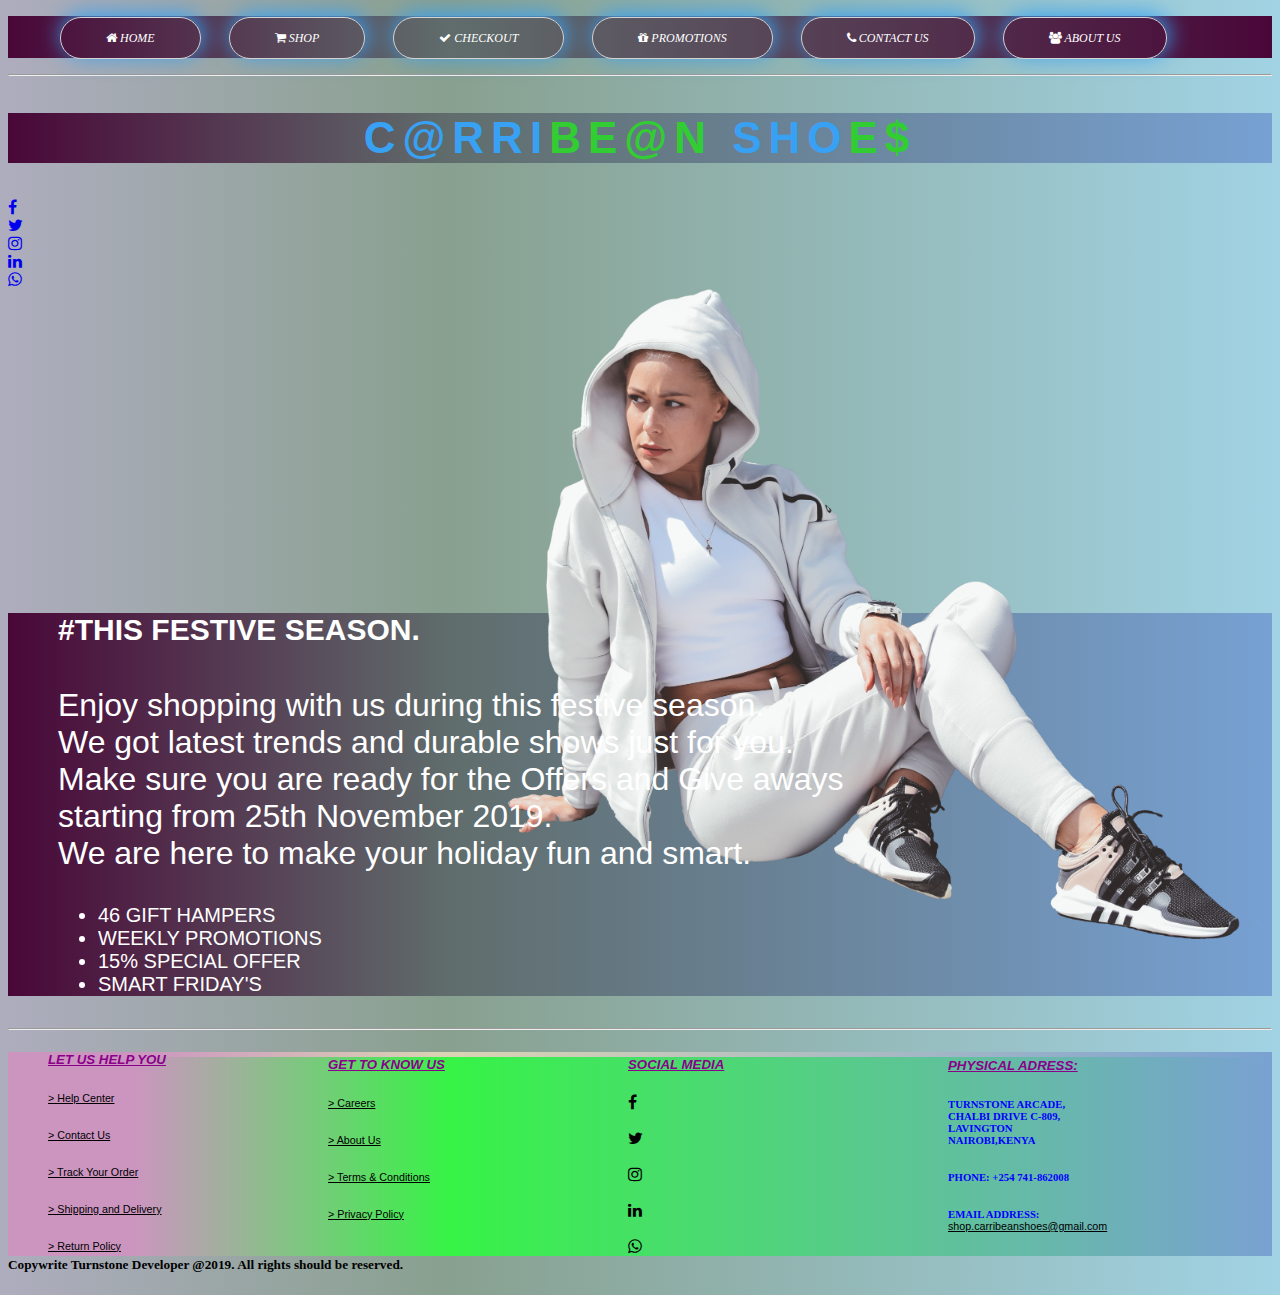
<file: index.html>
<!DOCTYPE html>
<html lang="en">
<head>
    <meta charset="UTF-8">
    <meta name="viewport" content="width=device-width, initial-scale=1">
    <meta http-equiv="X-UA-Compatible" content="ie=edge">
    <link rel="stylesheet" href="https://cdnjs.cloudflare.com/ajax/libs/animate.css/3.7.2/animate.min.css"> 
    <link rel="stylesheet" href="https://cdnjs.cloudflare.com/ajax/libs/font-awesome/4.7.0/css/font-awesome.min.css">
    <title>Carribean Shoes</title>
    <link rel="stylesheet" href="style.css">
</head>
<body>
    
    <div class="navbar">
            <ul>   
                 <li><a href="index.html"> <i class="fa fa-home"></i> HOME</a></li>
              <li><a href="shop.html"> <i class="fa fa-shopping-cart"></i>  SHOP</a></li>
              <li><a href="checkout.html"> <i class="fa fa-check"></i>  CHECKOUT</a></li>
              <li><a href="#"> <i class="fa fa-gift"></i>  PROMOTIONS</a></li>
              <li><a href="contacts.html"> <i class="fa fa-phone"></i> CONTACT US</a></li>
              <li><a href="about.html"><i class="fa fa-users"></i> ABOUT US</a></li>
                </ul>

    </div>
    <hr>
   <div class="homepage">
       <h2>C@RRI<span style="color: limegreen;">BE@N</span> SHO<span style="color: limegreen;">E$</span></h2>

       
      
   </div>
   
          <a class="active" href="#"><i class="fa fa-facebook"></i></a>
          <br/>
          <a href="#"><i class="fa fa-twitter"></i></a>
          <br/>
          <a href="#"><i class="fa fa-instagram"></i></a>
          <br/>
          <a href="#"><i class="fa fa-linkedin"></i></a>
          <br/>
          <a href="#"><i class="fa fa-whatsapp"></i></a>
        </li>
        
      </li>
  
         </ul>

         

               <div class="imagebg">
               
                              <img src="images/bg_1.png" alt="bg1" width="750px" height="650px">
                           </div>

                           <div class="intro-text">
                                <h4>#THIS FESTIVE SEASON.</h4>
                                <p>
                                    Enjoy shopping with us during this festive season.<br/>
                                    We got latest trends and durable shows just for you.<br/>
                                    Make sure you are ready for the Offers and Give aways<br/>
                                    starting from 25th November 2019.<br/>
                                    We are here to make your holiday fun and smart.<br/>

                                    <ul>
                                        <li>46 GIFT HAMPERS</li>
                                        <li>WEEKLY PROMOTIONS</li>
                                        <li> 15% SPECIAL OFFER</li>
                                        <li>SMART FRIDAY'S</li>
                                    </ul>
                                    
                                </p>
                           </div>
             

  
                           <hr>
                           <footer>
                             
                           <div class="footer-section">
                             <div class="help-footer">
                                 <ul>
                                     <li>
                                         <h5>LET US HELP YOU</h5>
                                       <h6><a href="contacts.html">> Help Center</a> </h6>
                                       <h6><a href="contacts.html">> Contact Us</a></h6>
                                       <h6><a href="#">> Track Your Order</a></h6>
                                       <h6><a href="#">> Shipping and Delivery</a></h6>
                                       <h6><a href="#">> Return Policy</a></h6>
                                     </li>
                                   </ul>
                          
                             </div>
                                  
                                   <div class="know-footer">
                                       <ul>
                                                   <li>
                                                       <h5>GET TO KNOW US</h5>
                                                     <h6><a href="#">> Careers</a> </h6>
                                                     <h6><a href="about.html">> About Us</a></h6>
                                                     <h6><a href="#">> Terms & Conditions</a></h6>
                                                     <h6><a href="#">> Privacy Policy</a></h6>
                                                   </li>
                         
                                                 </ul>
                                   </div>
                         <div class="social-footer">
                             <li>
                                 <h5>SOCIAL MEDIA</h5>
                                 <a class="active" href="#"><i class="fa fa-facebook"></i></a>
                                 <br/>
                                 <a href="#"><i class="fa fa-twitter"></i></a>
                                 <br/>
                                 <a href="#"><i class="fa fa-instagram"></i></a>
                                 <br/>
                                 <a href="#"><i class="fa fa-linkedin"></i></a>
                                 <br/>
                                 <a href="#"><i class="fa fa-whatsapp"></i></a>
                               </li>
                               
                             </li>
                         
                                </ul>
                         </div>
                                 
                         <div class="location-footer">
                           <ul>
                             <li>
                               <!--
                                 including the physical contacts
                               -->
                               <h5>PHYSICAL ADRESS:</h5>
                             <h6> TURNSTONE ARCADE,<br> CHALBI DRIVE C-809, <br>
                               LAVINGTON<br>
                               NAIROBI,KENYA</h6> 
                             <h6><b> PHONE:</b> +254 741-862008
                               <br/></h6>
                                 <h6><b>EMAIL ADDRESS:</b><a href="#mail"> shop.carribeanshoes@gmail.com</a></h6>
                             </li>
                           </ul>
                         
                         </div>
                         
                           </div>
                         <h5>Copywrite Turnstone Developer @2019. All rights should be reserved.</h5>
                         </footer>

</body>
</html>
</file>
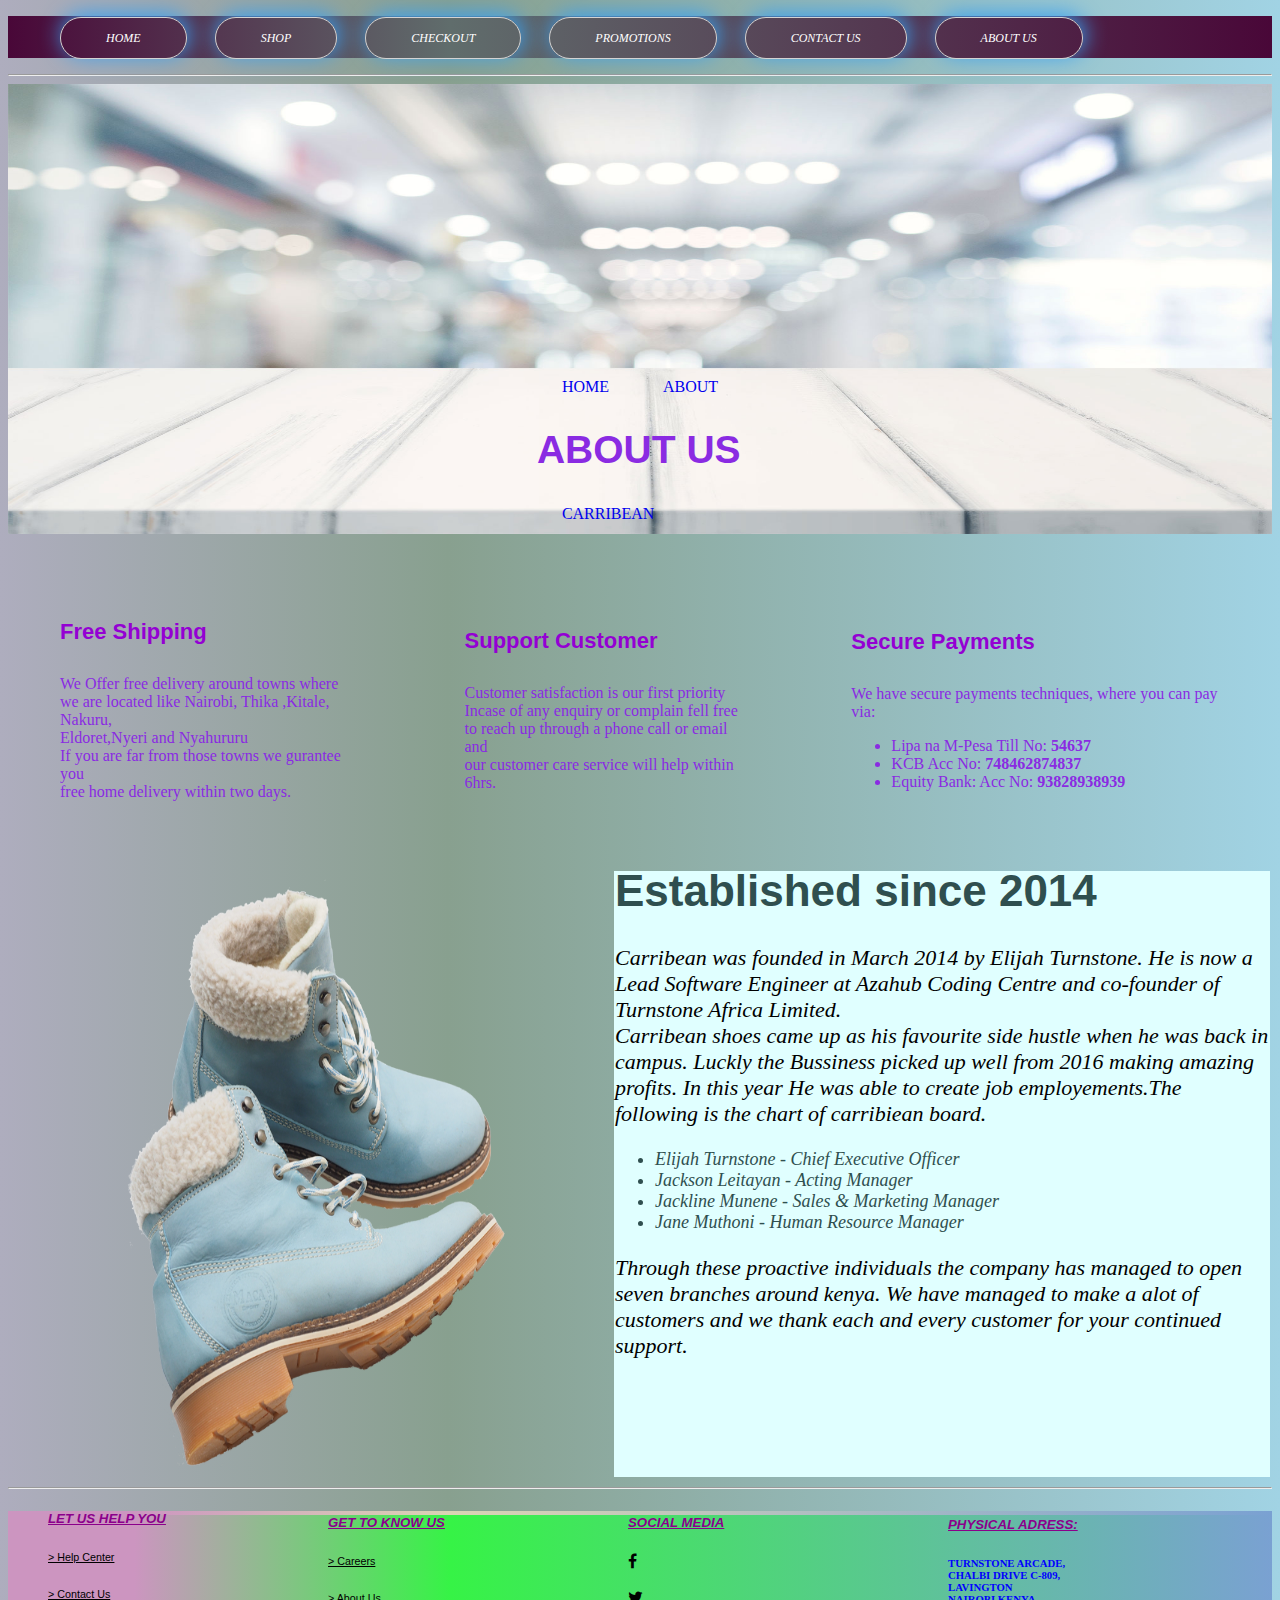
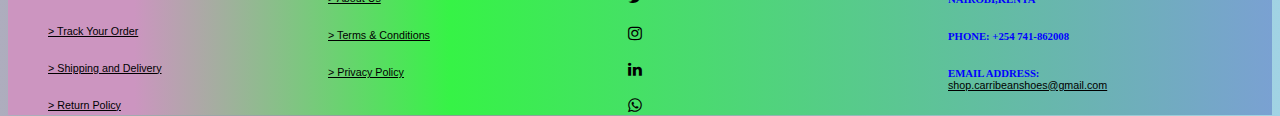
<file: about.html>
<!DOCTYPE html>
<html lang="en">
<head>
    <meta charset="UTF-8">
    <meta name="viewport" content="width=device-width, initial-scale=1.0">
    <meta http-equiv="X-UA-Compatible" content="ie=edge">
    <link rel="stylesheet" href="https://cdnjs.cloudflare.com/ajax/libs/animate.css/3.7.2/animate.min.css"> 
    <link rel="stylesheet" href="https://cdnjs.cloudflare.com/ajax/libs/font-awesome/4.7.0/css/font-awesome.min.css">
    <link rel="stylesheet" href="style.css">
    <title>About Us</title>
</head>
<body class="about-body">
        <div class="navbar">
                <ul>
                        <li><a href="index.html">HOME</a></li>
                        <li><a href="shop.html">SHOP</a></li>
                        <li><a href="#">CHECKOUT</a></li>
                        <li><a href="#">PROMOTIONS</a></li>
                        <li><a href="contacts.html">CONTACT US</a></li>
                        <li><a href="about.html">ABOUT US</a></li>
                    </ul>
    
        </div>
        <hr>
        <div class="contact-one">
                <img src="images/bg_6.jpg" alt="bg_6" width="100%" height="450px">
              

               <div class="centered"> 
                    <a href="index.html">HOME</a>
                   <a href="about.html">ABOUT</a>
                   <h2>ABOUT US</h2>
                
                   <div class="top-left">
                        <a href="index.html">CARRIBEAN</a>
                  </div>
                 </div>
          
                </div>

                <div>
                    <table >
                       <tr>
                           <td class="aboutus">
                               <h4>Free Shipping</h4>
                               <p>We Offer free delivery around towns where <br> 
                                we are located like Nairobi, Thika
                                   ,Kitale, Nakuru,<br> Eldoret,Nyeri and Nyahururu<br>
                   If you are far from those towns we gurantee you<br>
                free home delivery within two days.</p>
                           </td>
                           <td class="aboutus">
                               <h4>Support Customer</h4>
                               <p>Customer satisfaction is our first priority<br>
                            Incase of any enquiry or complain fell free<br>
                        to reach up through a phone call or email and <br>
                    our customer care service will help within 6hrs.</p>
                           </td>
                           <td class="aboutus">
                                <h4>Secure Payments</h4>
                               <p>
                                   We have secure payments techniques, where you can pay via:
                                   <ul>
                                       <li>Lipa na M-Pesa Till No: <b>54637</b></li>
                                       <li>KCB Acc No: <b>748462874837</b></li>
                                       <li>Equity Bank: Acc No: <b>93828938939</b></li>
                                      
                                   </ul>
                               </p>
                           </td>
                       </tr>
                    </table>

                </div>

                <div>
                    <table>
                            <tr>
                                    <td>
                                        <img src="images/bg_2.png" alt="bg_2" width="600px" height="600px">
                                    </td>

                                    <td class="history"> 
                                        <h1>Established since 2014</h1>
                                        <p>Carribean was founded in March 2014 by Elijah Turnstone. He is now a
                                        Lead Software Engineer at Azahub Coding Centre and co-founder of Turnstone Africa Limited.<br>
                                    Carribean shoes came up as his favourite side hustle when he was back in campus. Luckly the 
                                Bussiness picked up well from 2016 making amazing profits. In this year He was able to create job employements.The following is the
                            chart of carribiean board.</p>
                              <ul>
                                  <li>Elijah Turnstone - Chief Executive Officer</li>
                                  <li>Jackson Leitayan - Acting Manager</li>
                                  <li>Jackline Munene - Sales & Marketing Manager</li>  
                                  <li>Jane Muthoni -  Human Resource Manager</li>

                              </ul>
                              <p>
                                    Through these proactive individuals the company has managed to open seven branches around kenya. We have managed
                                    to make a alot of customers and we thank each and every customer for your continued support.
                                  
                              </p>
                             
                                    </td>
                                </tr>
                    </table>
                </div>
                <hr>

                <footer>
    
                        <div class="footer-section">
                          <div class="help-footer">
                              <ul>
                                  <li>
                                      <h5>LET US HELP YOU</h5>
                                    <h6><a href="contacts.html">> Help Center</a> </h6>
                                    <h6><a href="contacts.html">> Contact Us</a></h6>
                                    <h6><a href="#">> Track Your Order</a></h6>
                                    <h6><a href="#">> Shipping and Delivery</a></h6>
                                    <h6><a href="#">> Return Policy</a></h6>
                                  </li>
                                </ul>
                       
                          </div>
                               
                                <div class="know-footer">
                                    <ul>
                                                <li>
                                                    <h5>GET TO KNOW US</h5>
                                                  <h6><a href="#">> Careers</a> </h6>
                                                  <h6><a href="#">> About Us</a></h6>
                                                  <h6><a href="#">> Terms & Conditions</a></h6>
                                                  <h6><a href="#">> Privacy Policy</a></h6>
                                                </li>
                      
                                              </ul>
                                </div>
                      <div class="social-footer">
                          <li>
                              <h5>SOCIAL MEDIA</h5>
                              <a class="active" href="#"><i class="fa fa-facebook"></i></a>
                              <br/>
                              <a href="#"><i class="fa fa-twitter"></i></a>
                              <br/>
                              <a href="#"><i class="fa fa-instagram"></i></a>
                              <br/>
                              <a href="#"><i class="fa fa-linkedin"></i></a>
                              <br/>
                              <a href="#"><i class="fa fa-whatsapp"></i></a>
                            </li>
                            
                            
                          </li>
                      
                             </ul>
                      </div>
                              
                      <div class="location-footer">
                        <ul>
                          <li>
                            <!--
                              including the physical contacts
                            -->
                            <h5>PHYSICAL ADRESS:</h5>
                          <h6> TURNSTONE ARCADE,<br> CHALBI DRIVE C-809, <br>
                            LAVINGTON<br>
                            NAIROBI,KENYA</h6> 
                          <h6><b> PHONE:</b> +254 741-862008
                            <br/></h6>
                              <h6><b>EMAIL ADDRESS:</b><a href="#mail"> shop.carribeanshoes@gmail.com</a></h6>
                          </li>
                        </ul>
                      
                      </div>
                      
                        </div>
                      
                      </footer>
                
</body>
</html>
</file>
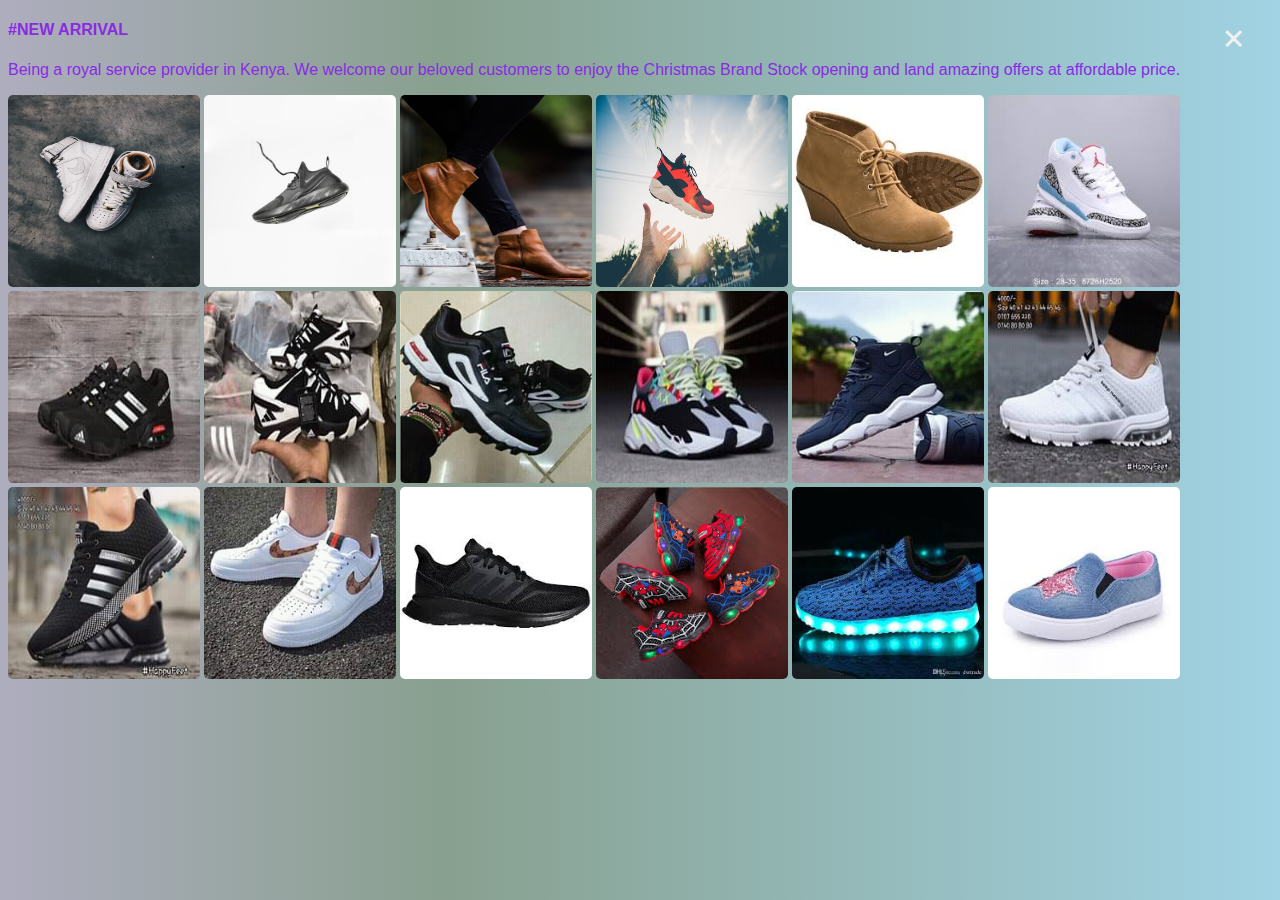
<file: checkout.html>
<!DOCTYPE html>
<html lang="en">
<head>
    <meta charset="UTF-8">
    <meta name="viewport" content="width=device-width, initial-scale=1.0">
    <meta http-equiv="X-UA-Compatible" content="ie=edge">
    <link rel="stylesheet" href="https://cdnjs.cloudflare.com/ajax/libs/animate.css/3.7.2/animate.min.css"> 
    <link rel="stylesheet" href="https://cdnjs.cloudflare.com/ajax/libs/font-awesome/4.7.0/css/font-awesome.min.css">
    <link rel="stylesheet" href="style.css">
    <title>Checkout</title>
</head>
<body>

<div class="check-text">
        <h4>#NEW ARRIVAL</h4>
        <p>
           Being a royal service provider in Kenya. We welcome our beloved customers to enjoy the Christmas Brand Stock opening
           and land amazing offers at affordable price.
            
        </p>
   </div>
<div class="new-arrivals">
    <!-- The Close Button -->
    <span class="close">&times;</span>
    <img class="img" src="images/con1.png" alt="" >
    <img class="img" src="images/con2.png" alt="">
    <img class="img" src="images/con3.png" alt="">
    <img class="img" src="images/con4.png" alt="">
    <img  class="img" src="images/creosones_risime.jpeg" alt="">
    <img class="img" src="images/nike_air_jordan.jpeg" alt="">
    <img class="img" src="images/ad1.jpg" alt="">
    <img class="img" src="images/ad2.jpg" alt="">
    <img class="img" src="images/ad3.jpg" alt="">
    <img class="img" src="images/ad5.jpg" alt="">
    <img class="img" src="images/ad6.jpg" alt="">
    <img class="img" src="images/ad7.jpg" alt="">
    <img class="img" src="images/ad8.jpg" alt="">
    <img class="img" src="images/ad9.jpg" alt="">
    <img class="img" src="images/adidas_runfalcon.jpeg" alt="">
    <img class="img" src="images/led_luminous_spider.jpeg" alt="">
    <img class="img" src="images/manysxy_light_shoes.jpeg" alt="">
    <img class="img" src="images/jeans_sneakers.jpeg" alt="">



</div>


<script>

// Get the modal
var modal = document.getElementsByClassName("new-arrivals");
// Get the image and insert it inside the modal - use its "alt" text as a caption
var img = document.getElementsByClassName("img");
var modalImg = document.getElementsByClassName("img");
var captionText = document.getElementById("caption");
img.onclick = function(){
modal.style.display = "block";
modalImg.src = this.src;
captionText.innerHTML = this.alt;
}
// Get the <span> element that closes the modal
var span = document.getElementsByClassName("close")[0];
// When the user clicks on <span> (x), close the modal
 span.onclick = function() {

modal.style.display = "none";
}

</script>
</body>
</html>
</file>
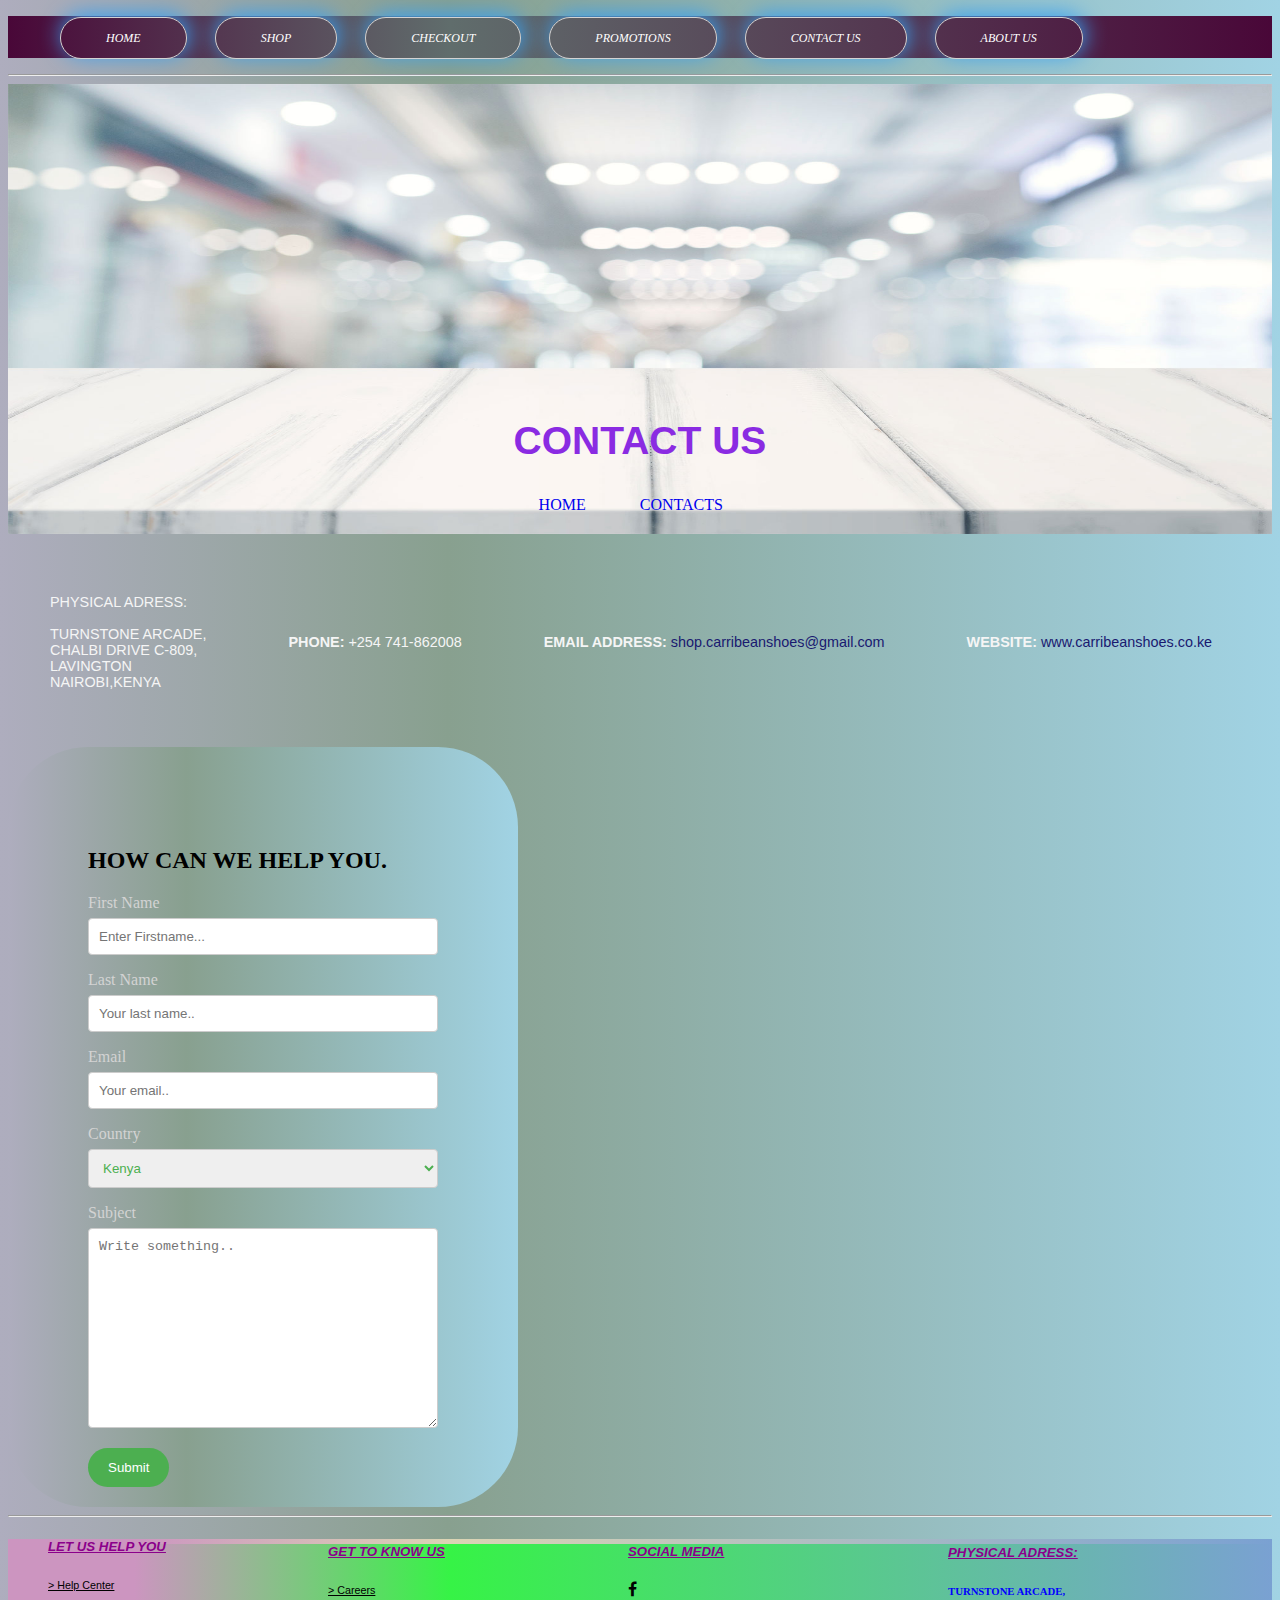
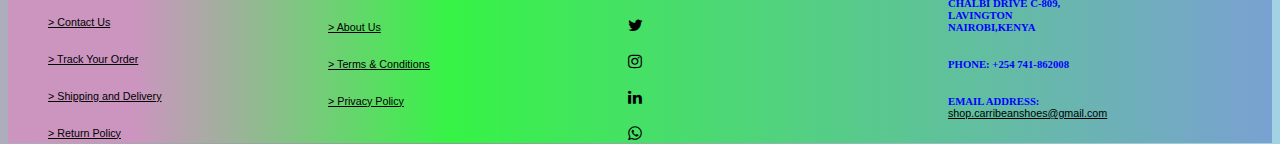
<file: contacts.html>
<!DOCTYPE html>
<html lang="en">

<head>
  <meta charset="UTF-8">
  <meta name="viewport" content="width=device-width, initial-scale=1.0">
  <meta http-equiv="X-UA-Compatible" content="ie=edge">
  <link rel="stylesheet" href="https://cdnjs.cloudflare.com/ajax/libs/animate.css/3.7.2/animate.min.css"> 
  <link rel="stylesheet" href="https://cdnjs.cloudflare.com/ajax/libs/font-awesome/4.7.0/css/font-awesome.min.css">
  <link rel="stylesheet" href="style.css">
  <link rel="stylesheet" href="animate.min.css">
  <title>Contacts</title>
</head>

<body class="contbody">
  <div class="navbar">
    <ul>
      <li><a href="index.html">HOME</a></li>
      <li><a href="shop.html">SHOP</a></li>
      <li><a href="#">CHECKOUT</a></li>
      <li><a href="#">PROMOTIONS</a></li>
      <li><a href="contacts.html">CONTACT US</a></li>
      <li><a href="about.html">ABOUT US</a></li>
    </ul>
  </div>
  <hr>
  <div class="contact-one">
    <img src="images/bg_6.jpg" alt="bg_6" width="100%" height="450px">
    <div class="centered">

      <h2>CONTACT US</h2>
      <a href="index.html">HOME</a>
      <a href="contacts.html">CONTACTS</a>

    </div>

  </div>

  <div>
    <table class="location">
      <tr>
        <td class="ress">
          <p> PHYSICAL ADRESS:<br><br> TURNSTONE ARCADE,<br> CHALBI DRIVE C-809, <br>
            LAVINGTON<br>
            NAIROBI,KENYA</p>
        </td>
        <td class="ress">
          <b> PHONE:</b> +254 741-862008
        </td>
        <td class="ress">
          <b>EMAIL ADDRESS:</b><a href="#mail"> shop.carribeanshoes@gmail.com</a>
        </td>
        <td class="ress">
          <b> WEBSITE:</b> <a href="#web"> www.carribeanshoes.co.ke</a>
        </td>
      </tr>
    </table>
  </div>

  <div class="contact-form">
      <h2>HOW CAN WE HELP YOU.</h2>
    <form action="#addphp">
    
        <label for="fname">First Name</label>
        <input type="text" id="fname" name="firstname" placeholder="Enter Firstname...">


    <label for="lname">Last Name</label>
    <input type="text" id="lname" name="lastname" placeholder="Your last name..">

    <label for="EMAIL">Email</label>
    <input type="email" id="email" name="email" placeholder="Your email..">

    <label for="country">Country</label>
    <select id="country" name="country">
      <option value="kenya">Kenya</option>
      <option value="nigeria">Nigeria</option>
      <option value="uganda">Uganda</option>
      <option value="tanzania">Tanzania</option>
      <option value="rwanda">Rwanda</option>
      <option value="ethiopia">Ethiopia</option>
      <option value="sudan">Sudan</option>
    </select>

    <label for="subject">Subject</label>
    <textarea id="subject" name="subject" placeholder="Write something.." style="height:200px"></textarea>

    <input type="submit" value="Submit">
    </form>
  </div>
  <hr>
  <footer>
    
  <div class="footer-section">
    <div class="help-footer">
        <ul>
            <li>
                <h5>LET US HELP YOU</h5>
              <h6><a href="contacts.html">> Help Center</a> </h6>
              <h6><a href="contacts.html">> Contact Us</a></h6>
              <h6><a href="#">> Track Your Order</a></h6>
              <h6><a href="#">> Shipping and Delivery</a></h6>
              <h6><a href="#">> Return Policy</a></h6>
            </li>
          </ul>
 
    </div>
         
          <div class="know-footer">
              <ul>
                          <li>
                              <h5>GET TO KNOW US</h5>
                            <h6><a href="#">> Careers</a> </h6>
                            <h6><a href="about.html">> About Us</a></h6>
                            <h6><a href="#">> Terms & Conditions</a></h6>
                            <h6><a href="#">> Privacy Policy</a></h6>
                          </li>

                        </ul>
          </div>
<div class="social-footer">
    <li>
        <h5>SOCIAL MEDIA</h5>
        <a class="active" href="#"><i class="fa fa-facebook"></i></a>
        <br/>
        <a href="#"><i class="fa fa-twitter"></i></a>
        <br/>
        <a href="#"><i class="fa fa-instagram"></i></a>
        <br/>
        <a href="#"><i class="fa fa-linkedin"></i></a>
        <br/>
        <a href="#"><i class="fa fa-whatsapp"></i></a>
      </li>
      
      
    </li>

       </ul>
</div>
        
<div class="location-footer">
  <ul>
    <li>
      <!--
        including the physical contacts
      -->
      <h5>PHYSICAL ADRESS:</h5>
    <h6> TURNSTONE ARCADE,<br> CHALBI DRIVE C-809, <br>
      LAVINGTON<br>
      NAIROBI,KENYA</h6> 
    <h6><b> PHONE:</b> +254 741-862008
      <br/></h6>
        <h6><b>EMAIL ADDRESS:</b><a href="#mail"> shop.carribeanshoes@gmail.com</a></h6>
    </li>
  </ul>

</div>

  </div>

</footer>

</body>

</html>
</file>
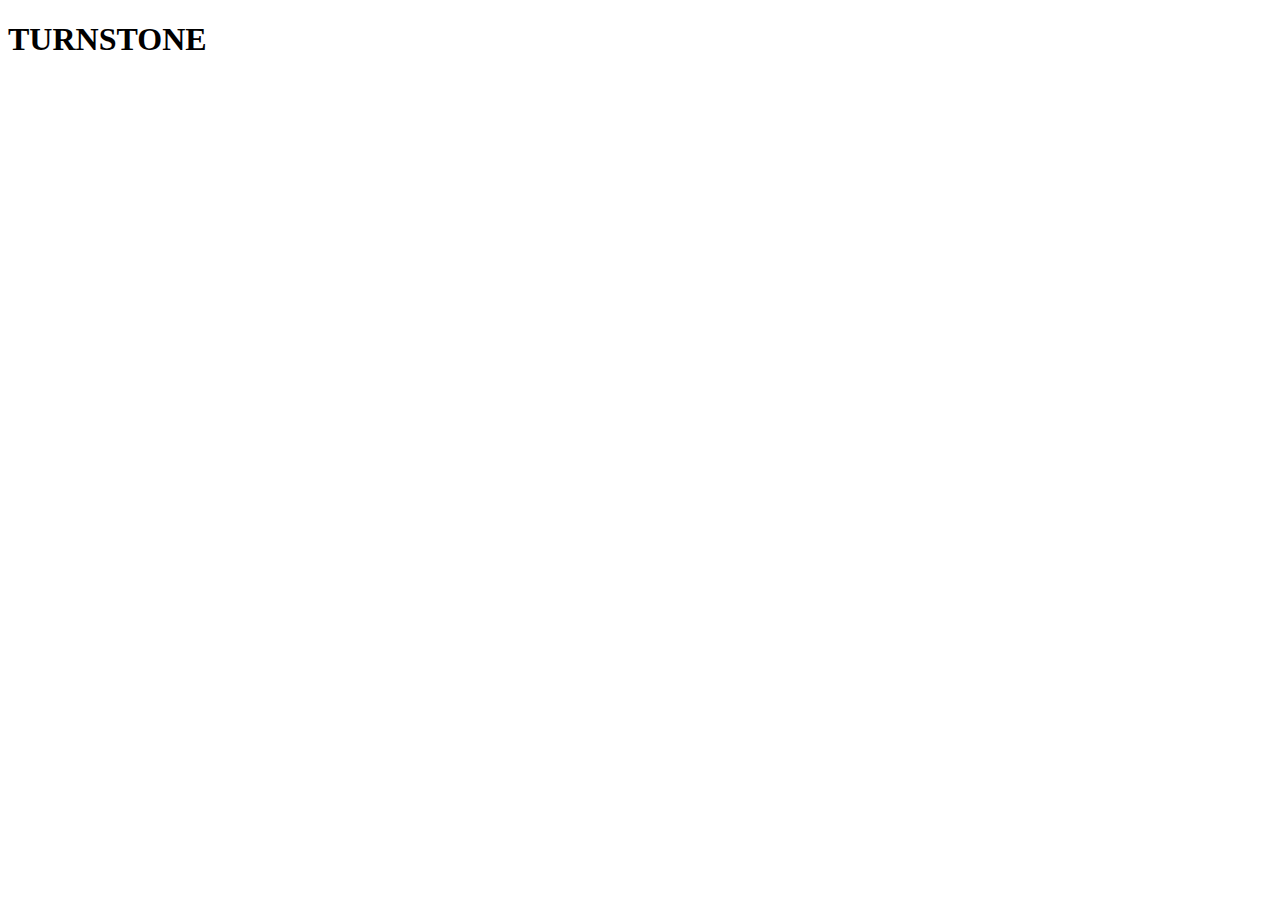
<file: hello.html>
<!DOCTYPE html>
<html lang="en">
<head>
    <meta charset="UTF-8">
    <meta name="viewport" content="width=device-width, initial-scale=1.0">
    <meta http-equiv="X-UA-Compatible" content="ie=edge">
    <link rel="stylesheet" href="hello.css">
    <title>Document</title>
</head>
<body>
    <h1>TURNSTONE</h1>
</body>
</html>
</file>
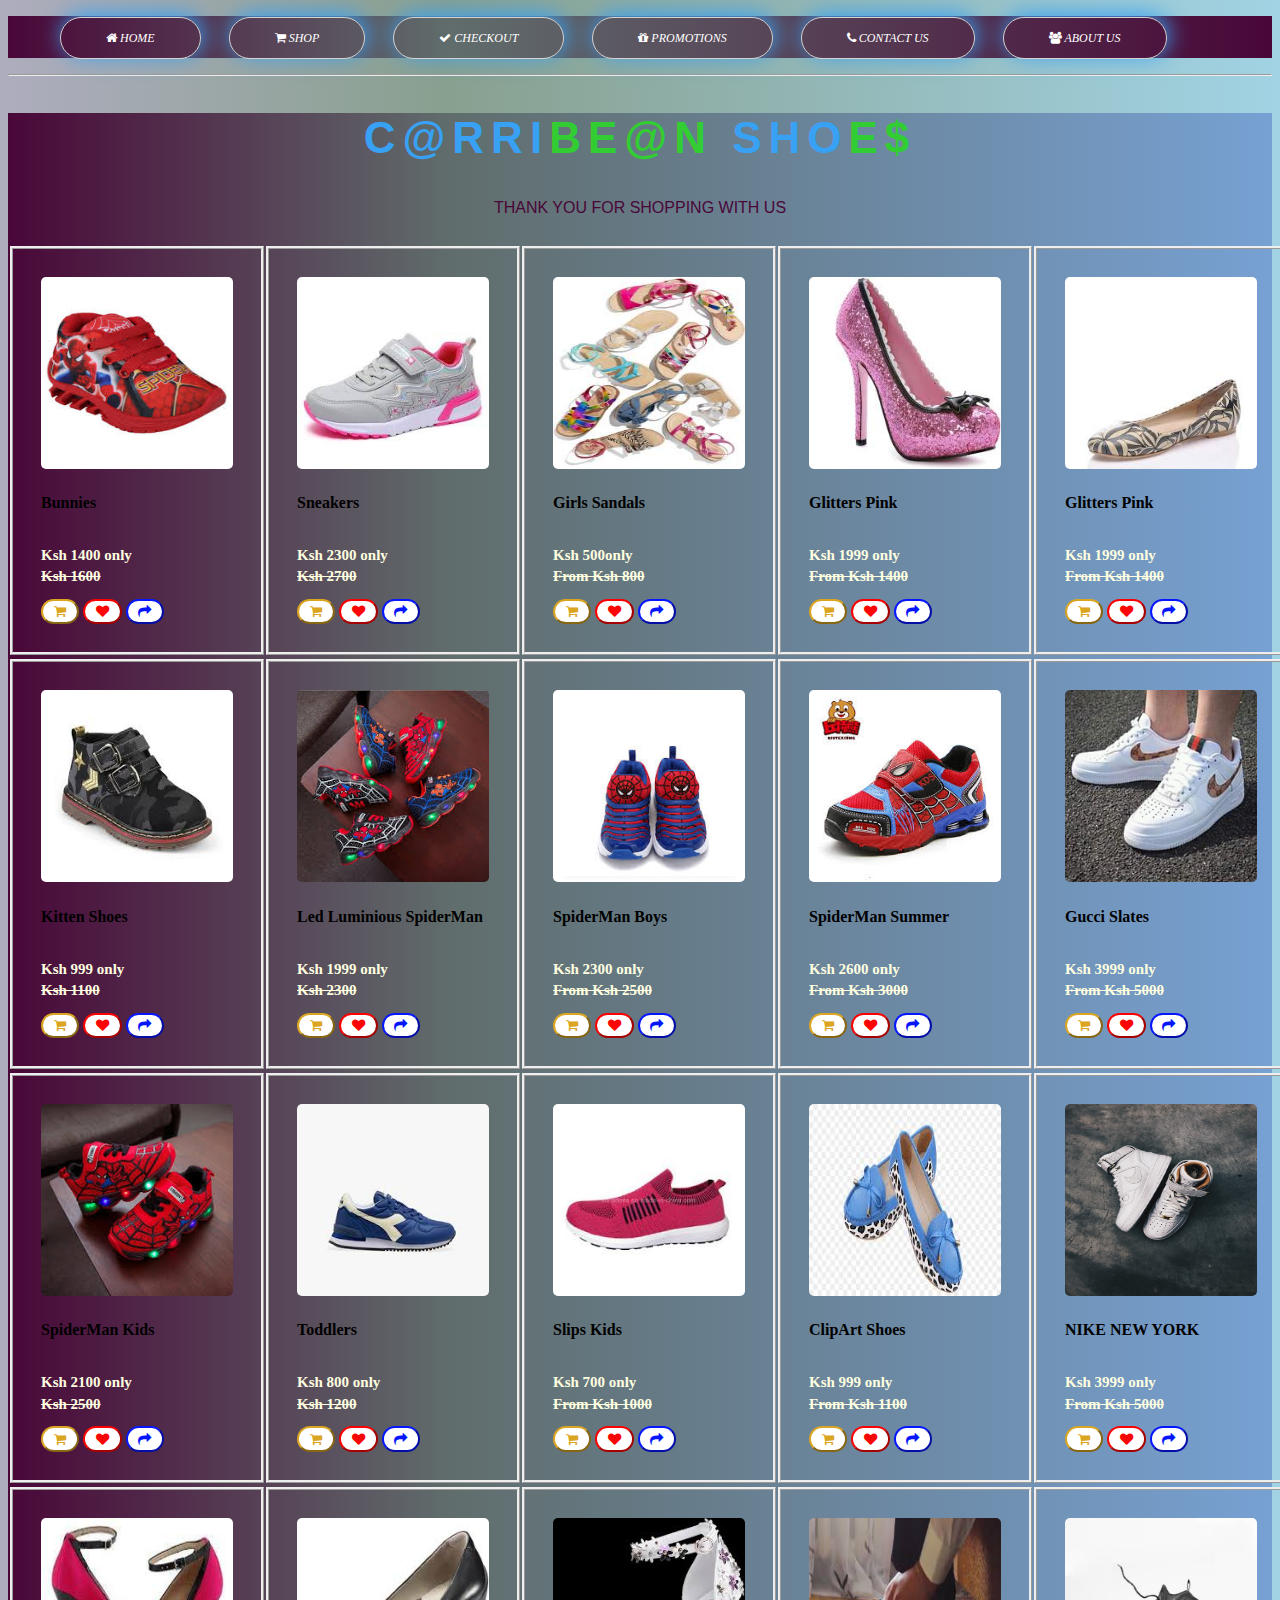
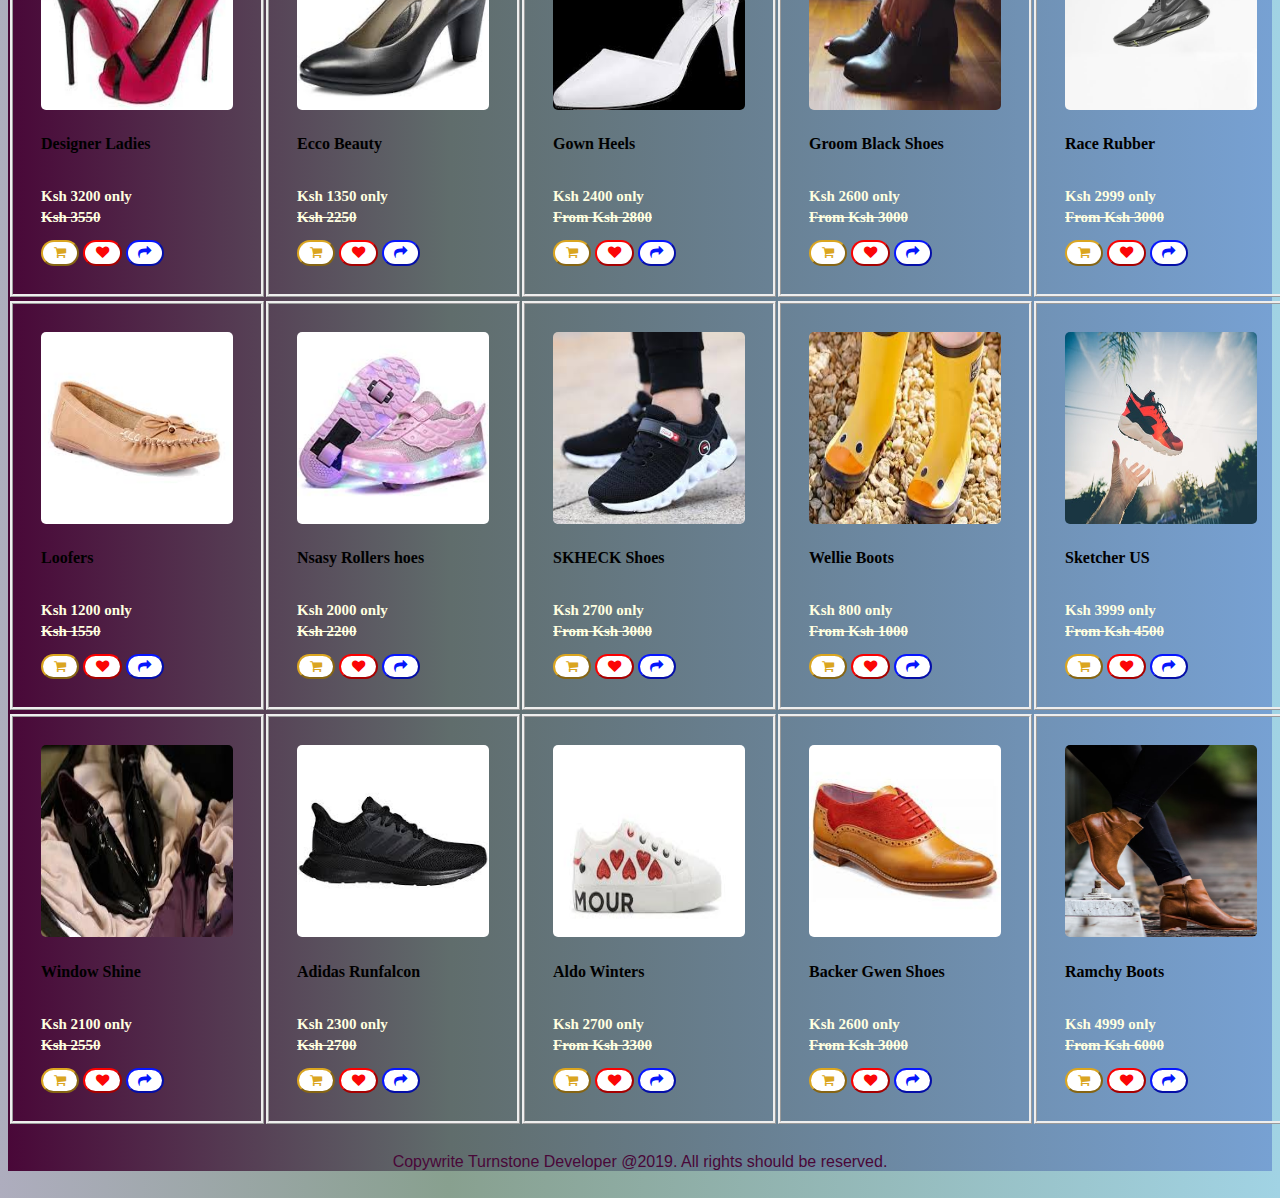
<file: shop.html>
<!DOCTYPE html>
<html lang="en">
<head>
    <meta charset="UTF-8">
    <meta name="viewport" content="width=device-width, initial-scale=1.0">
    <link rel="stylesheet" href="https://cdnjs.cloudflare.com/ajax/libs/animate.css/3.7.2/animate.min.css"> 
    <link rel="stylesheet" href="https://cdnjs.cloudflare.com/ajax/libs/font-awesome/4.7.0/css/font-awesome.min.css">
    <meta http-equiv="X-UA-Compatible" content="ie=edge">
    <title>Shop with us</title>
    <link rel="stylesheet" href="style.css">
</head>
<body class="bg-shop">
    
    
    <div class="navbar">
            <ul>
                <li><a href="index.html"> <i class="fa fa-home"></i> HOME</a></li>
                <li><a href="shop.html"> <i class="fa fa-shopping-cart"></i>  SHOP</a></li>
                <li><a href="checkout.html"> <i class="fa fa-check"></i>  CHECKOUT</a></li>
                <li><a href="#"> <i class="fa fa-gift"></i>  PROMOTIONS</a></li>
                <li><a href="contacts.html"> <i class="fa fa-phone"></i> CONTACT US</a></li>
                <li><a href="about.html"><i class="fa fa-users"></i> ABOUT US</a></li>
                </ul>

    </div>
    <hr>
   <div class="homepage">
       <h2>C@RRI<span style="color: limegreen;">BE@N</span> SHO<span style="color: limegreen;">E$</span></h2>
       <h5>THANK YOU FOR SHOPPING WITH US</h5>

       <div class="items-content">

          <div class="overlay">
              <table>
                 
                  <tr>
                      <td>  <img src="images/Bunnies.jpeg" class="img">
                      
                          <h4>Bunnies</h4>
                            <h6 class="op">Ksh 1600</h6>
                            <h6 class="np">Ksh 1400 only</h6>
                            <button id="add-cart"><i class="fa fa-shopping-cart"></i></button>
                            <button id="btn-rate"><i class="fa fa-heart"></i> </button>
                            <button id="btn-share"><i class="fa fa-share"></i></button>
                         

                      </td>

                      <td>   <img class="img" src="images/girl_sneakers.jpeg">
                        <h4>Sneakers</h4>
                        <h6 class="op">Ksh 2700</h6>
                        <h6 class="np">Ksh 2300 only</h6>
                        <button id="add-cart"><i class="fa fa-shopping-cart"></i></button>
                        <button id="btn-rate"><i class="fa fa-heart"></i> </button>
                        <button id="btn-share"><i class="fa fa-share"></i></button>
                      </td>

                      <td> <img class="img" src="images/Girls_sandals.jpeg">
                        <h4>Girls Sandals</h4>
                        <h6 class="op">From Ksh 800</h6>
                        <h6 class="np">Ksh 500only</h6>
                        <button id="add-cart"><i class="fa fa-shopping-cart"></i></button>
                        <button id="btn-rate"><i class="fa fa-heart"></i> </button>
                        <button id="btn-share"><i class="fa fa-share"></i></button>
                      </td>

                      <td>
                            <img class="img" src="images/glitter_pink.jpeg">
                            <h4>Glitters Pink</h2>
                            <h6 class="op">From Ksh 1400</h6>
                            <h6 class="np">Ksh 1999 only</h6>
                            <button id="add-cart"><i class="fa fa-shopping-cart"></i></button>
                            <button id="btn-rate"><i class="fa fa-heart"></i> </button>
                            <button id="btn-share"><i class="fa fa-share"></i></button>
                          </td>

                            <td>
                                <img class="img" src="images/moss.jpeg">
                                <h4>Glitters Pink</h2>
                                <h6 class="op">From Ksh 1400</h6>
                                <h6 class="np">Ksh 1999 only</h6>
                                <button id="add-cart"><i class="fa fa-shopping-cart"></i></button>
                                <button id="btn-rate"><i class="fa fa-heart"></i> </button>
                                <button id="btn-share"><i class="fa fa-share"></i></button>
                              </td>
                  </tr>

                  <tr>
                        <tr>
                                <td>  
                                  <img  class="img" src="images/Kitten_shoes.jpeg">
                                  <h4>Kitten Shoes</h2>
                                  <h6 class="op">Ksh 1100</h6>
                                  <h6 class="np">Ksh 999 only</h6>
                                  <button id="add-cart"><i class="fa fa-shopping-cart"></i></button>
                                  <button id="btn-rate"><i class="fa fa-heart"></i> </button>
                                  <button id="btn-share"><i class="fa fa-share"></i></button>
                                </td>
          
                                <td>   <img class="img" src="images/led_luminous_spider.jpeg">
                                  <h4>Led Luminious SpiderMan</h2>
                                  <h6 class="op">Ksh 2300</h6>
                                  <h6 class="np">Ksh 1999 only</h6>
                                  <button id="add-cart"><i class="fa fa-shopping-cart"></i></button>
                                  <button id="btn-rate"><i class="fa fa-heart"></i> </button>
                                  <button id="btn-share"><i class="fa fa-share"></i></button>
                                </td>
          
                                <td> <img  class="img" src="images/spider_man_boys.jpeg">
                                  <h4>SpiderMan Boys</h2>
                                  <h6 class="op">From Ksh 2500</h6>
                                  <h6 class="np">Ksh 2300 only</h6>
                                  <button id="add-cart"><i class="fa fa-shopping-cart"></i></button>
                                  <button id="btn-rate"><i class="fa fa-heart"></i> </button>
                                  <button id="btn-share"><i class="fa fa-share"></i></button>
                                </td>
          
                                <td>
                                      <img class="img" src="images/spider_summer.jpeg">
                                      <h4>SpiderMan Summer</h2>
                                      <h6 class="op">From Ksh 3000</h6>
                                      <h6 class="np">Ksh 2600 only</h6>
                                      <button id="add-cart"><i class="fa fa-shopping-cart"></i></button>
                                      <button id="btn-rate"><i class="fa fa-heart"></i> </button>
                                      <button id="btn-share"><i class="fa fa-share"></i></button>
                                    </td>

                                      <td>
                                          <img class="img" src="images/ad9.jpg">
                                          <h4>Gucci Slates</h2>
                                          <h6 class="op">From Ksh 5000</h6>
                                          <h6 class="np">Ksh 3999 only</h6>
                                          <button id="add-cart"><i class="fa fa-shopping-cart"></i></button>
                                          <button id="btn-rate"><i class="fa fa-heart"></i> </button>
                                          <button id="btn-share"><i class="fa fa-share"></i></button>
                                        </td>
                    
                  </tr>

                  <tr>
                        <tr>
                                <td>  <img class="img" src="images/spiderman_kids.jpeg">
                                  <h4>SpiderMan Kids</h2>
                                  <h6 class="op">Ksh 2500</h6>
                                  <h6 class="np">Ksh 2100 only</h6>
                                  <button id="add-cart"><i class="fa fa-shopping-cart"></i></button>
                                  <button id="btn-rate"><i class="fa fa-heart"></i> </button>
                                  <button id="btn-share"><i class="fa fa-share"></i></button>
                                </td>
          
                                <td>   <img class="img" src="images/Toddler.jpeg">
                                  <h4>Toddlers</h2>
                                  <h6 class="op">Ksh 1200</h6>
                                  <h6 class="np">Ksh 800 only</h6>
                                  <button id="add-cart"><i class="fa fa-shopping-cart"></i></button>
                                  <button id="btn-rate"><i class="fa fa-heart"></i> </button>
                                  <button id="btn-share"><i class="fa fa-share"></i></button>
                                </td>
          
                                <td> <img class="img" src="images/slips_kids.jpeg">
                                  <h4>Slips Kids</h2>
                                  <h6 class="op">From Ksh 1000</h6>
                                  <h6 class="np">Ksh 700 only</h6>
                                  <button id="add-cart"><i class="fa fa-shopping-cart"></i></button>
                                  <button id="btn-rate"><i class="fa fa-heart"></i> </button>
                                  <button id="btn-share"><i class="fa fa-share"></i></button>
                                </td>
          
                                <td>
                                      <img class="img" src="images/clipart_slipppers.jpeg">
                                      <h4>ClipArt Shoes</h2>
                                      <h6 class="op">From Ksh 1100</h6>
                                      <h6 class="np">Ksh 999 only</h6>
                                      <button id="add-cart"><i class="fa fa-shopping-cart"></i></button>
                                      <button id="btn-rate"><i class="fa fa-heart"></i> </button>
                                      <button id="btn-share"><i class="fa fa-share"></i></button>
                                    </td>

                                      <td>
                                          <img class="img" src="images/con1.png">
                                          <h4>NIKE NEW YORK</h2>
                                          <h6 class="op">From Ksh 5000</h6>
                                          <h6 class="np">Ksh 3999 only</h6>
                                          <button id="add-cart"><i class="fa fa-shopping-cart"></i></button>
                                          <button id="btn-rate"><i class="fa fa-heart"></i> </button>
                                          <button id="btn-share"><i class="fa fa-share"></i></button>
                                        </td>
                  </tr>

                  <tr>
                        <tr>
                                <td>  <img class="img" src="images/designer_ladies.jpeg">
                                  <h4>Designer Ladies</h2>
                                  <h6 class="op">Ksh 3550</h6>
                                  <h6 class="np">Ksh 3200 only</h6>
                                  <button id="add-cart"><i class="fa fa-shopping-cart"></i></button>
                                  <button id="btn-rate"><i class="fa fa-heart"></i> </button>
                                  <button id="btn-share"><i class="fa fa-share"></i></button>
                                </td>
          
                                <td>   <img class="img" src="images/ecco.jpeg">
                                  <h4>Ecco Beauty</h2>
                                  <h6 class="op">Ksh 2250</h6>
                                  <h6 class="np">Ksh 1350 only</h6>
                                  <button id="add-cart"><i class="fa fa-shopping-cart"></i></button>
                            <button id="btn-rate"><i class="fa fa-heart"></i> </button>
                            <button id="btn-share"><i class="fa fa-share"></i></button>
                                </td>
          
                                <td> <img class="img" src="images/gown_heels.jpeg">
                                  <h4>Gown Heels</h2>
                                  <h6 class="op">From Ksh 2800</h6>
                                  <h6 class="np">Ksh 2400 only</h6>
                                  <button id="add-cart"><i class="fa fa-shopping-cart"></i></button>
                                  <button id="btn-rate"><i class="fa fa-heart"></i> </button>
                                  <button id="btn-share"><i class="fa fa-share"></i></button>
                                </td>
          
                                <td>
                                      <img class="img" src="images/groom_black.png">
                                      <h4>Groom Black Shoes</h2>
                                      <h6 class="op">From Ksh 3000</h6>
                                      <h6 class="np">Ksh 2600 only</h6>
                                      <button id="add-cart"><i class="fa fa-shopping-cart"></i></button>
                                      <button id="btn-rate"><i class="fa fa-heart"></i> </button>
                                      <button id="btn-share"><i class="fa fa-share"></i></button>
                                    </td>

                                      <td>
                                          <img class="img" src="images/con2.png">
                                          <h4>Race Rubber</h2>
                                          <h6 class="op">From Ksh 3000</h6>
                                          <h6 class="np">Ksh 2999 only</h6>
                                          <button id="add-cart"><i class="fa fa-shopping-cart"></i></button>
                                          <button id="btn-rate"><i class="fa fa-heart"></i> </button>
                                          <button id="btn-share"><i class="fa fa-share"></i></button>
                                        </td>
                  </tr>

                  <tr>
                        <tr>
                                <td>  <img class="img" src="images/ladies_loofer.jpeg">
                                  <h4>Loofers</h2>
                                  <h6 class="op">Ksh 1550</h6>
                                  <h6 class="np">Ksh 1200 only</h6>
                                  <button id="add-cart"><i class="fa fa-shopping-cart"></i></button>
                                  <button id="btn-rate"><i class="fa fa-heart"></i> </button>
                                  <button id="btn-share"><i class="fa fa-share"></i></button>
                                </td>
          
                                <td>   <img class="img" src="images/Nsasy_rollers.jpeg">
                                  <h4>Nsasy Rollers hoes</h2>
                                  <h6 class="op">Ksh 2200</h6>
                                  <h6 class="np">Ksh 2000 only</h6>
                                  <button id="add-cart"><i class="fa fa-shopping-cart"></i></button>
                                  <button id="btn-rate"><i class="fa fa-heart"></i> </button>
                                  <button id="btn-share"><i class="fa fa-share"></i></button>
                                </td>
          
                                <td> <img class="img" src="images/SKHECK.jpeg">
                                  <h4>SKHECK Shoes</h2>
                                  <h6 class="op">From Ksh 3000</h6>
                                  <h6 class="np">Ksh 2700 only</h6>
                                  <button id="add-cart"><i class="fa fa-shopping-cart"></i></button>
                                  <button id="btn-rate"><i class="fa fa-heart"></i> </button>
                                  <button id="btn-share"><i class="fa fa-share"></i></button>
                                </td>
          
                                <td>
                                      <img class="img" src="images/wellies_boots.jpeg">
                                      <h4>Wellie Boots</h2>
                                      <h6 class="op">From Ksh 1000</h6>
                                      <h6 class="np">Ksh 800 only</h6>
                                      <button id="add-cart"><i class="fa fa-shopping-cart"></i></button>
                                      <button id="btn-rate"><i class="fa fa-heart"></i> </button>
                                      <button id="btn-share"><i class="fa fa-share"></i></button>
                                    </td>

                                      <td>
                                          <img class="img" src="images/con4.png">
                                          <h4>Sketcher US</h2>
                                          <h6 class="op">From Ksh 4500</h6>
                                          <h6 class="np">Ksh 3999 only</h6>
                                          <button id="add-cart"><i class="fa fa-shopping-cart"></i></button>
                                          <button id="btn-rate"><i class="fa fa-heart"></i> </button>
                                          <button id="btn-share"><i class="fa fa-share"></i></button>
                                        </td>
                  </tr>

                  <tr>
                        <tr>
                                <td>  <img class="img" src="images/window_shine.png">
                                  <h4>Window Shine</h2>
                                  <h6 class="op">Ksh 2550</h6>
                                  <h6 class="np">Ksh 2100 only</h6>
                                  <button id="add-cart"><i class="fa fa-shopping-cart"></i></button>
                                  <button id="btn-rate"><i class="fa fa-heart"></i> </button>
                                  <button id="btn-share"><i class="fa fa-share"></i></button>
                                </td>
          
                                <td>   <img class="img" src="images/adidas_runfalcon.jpeg">
                                  <h4>Adidas Runfalcon</h2>
                                  <h6 class="op">Ksh 2700</h6>
                                  <h6 class="np">Ksh 2300 only</h6>
                                  <button id="add-cart"><i class="fa fa-shopping-cart"></i></button>
                                  <button id="btn-rate"><i class="fa fa-heart"></i> </button>
                                  <button id="btn-share"><i class="fa fa-share"></i></button>
                                </td>
          
                                <td> <img class="img" src="images/Aldo_winter.jpeg">
                                  <h4>Aldo Winters</h2>
                                  <h6 class="op">From Ksh 3300</h6>
                                  <h6 class="np">Ksh 2700 only</h6>
                                  <button id="add-cart"><i class="fa fa-shopping-cart"></i></button>
                                  <button id="btn-rate"><i class="fa fa-heart"></i> </button>
                                  <button id="btn-share"><i class="fa fa-share"></i></button>
                                </td>
          
                                <td>
                                      <img class="img" src="images/backer_gwen.jpeg">
                                      <h4>Backer Gwen Shoes</h2>
                                      <h6 class="op">From Ksh 3000</h6>
                                      <h6 class="np">Ksh 2600 only</h6>
                                      <button id="add-cart"><i class="fa fa-shopping-cart"></i></button>
                                      <button id="btn-rate"><i class="fa fa-heart"></i> </button>
                                      <button id="btn-share"><i class="fa fa-share"></i></button>
                                    </td>

                                      <td>
                                          <img class="img" src="images/con3.png">

                                          <h4>Ramchy Boots</h2>
                                          <h6 class="op">From Ksh 6000</h6>
                                          <h6 class="np">Ksh 4999 only</h6>
                                          <button id="add-cart"><i class="fa fa-shopping-cart"></i></button>
                                          <button id="btn-rate"><i class="fa fa-heart"></i> </button>
                                          <button id="btn-share"><i class="fa fa-share"></i></button>
                                        </td>
                  </tr>
              </table>
          
            </div>
                       
   </div>

   <h5>Copywrite Turnstone Developer @2019. All rights should be reserved.</h5>

</body>
</html>
</file>
<file: style.css>
/*Setting up the web screen responsiveness*/

    body {
        background-image: linear-gradient(90deg, #aeadbe 0%, #88a08f 35%,#a1d3e4 100%);
    }


.navbar li a.active{
    background-color: #4CAF50;
    color: white;
}

.navbar li a:hover:not(.active){
    background-color: #38A1F3;
    color: white;
}
/*For aminated serch tab*/
.search-aminated input[type=text] {
    width: 130px;
    -webkit-transition: width 0.4s ease-in-out;
    transition: width 0.4s ease-in-out;
  }
  
  /* When the input field gets focus, change its width to 100% */
  .search-aminated input[type=text]:focus {
    width: 40%;
  }

.navbar li a{
    text-decoration: none;
    display: inline;
    font-family:Georgia, 'Times New Roman', Times, serif;
    font-style:oblique;
    font-size: 12px;
    color: #fff;
    border-radius: 10em;
    padding: 13px 45px;
   box-shadow: 2px -3px 22px #38A1F3;
   border-color:#D3D3D3;
   border-style: solid;
   border-width: 1px;
   background-attachment: fixed;

   
}

.navbar li{
    display: inline-block;
    margin: 12px;
    text-align: center;
    background-attachment: fixed;
  
}

.navbar ul{
    background-image: linear-gradient(90deg,  #490738  0%, #606d6c 35%, #490738 100%);
}


.intro-text{ 
    padding-left: 50px;
    margin-top: -370px; 
    background-image: linear-gradient(90deg,  #490738  0%, #606d6c 35%,  #77a1d3 100%);
}


.intro-text p{
    text-align:left;
    color: #fff;
    font-family: Impact, Haettenschweiler, 'Arial Narrow Bold', sans-serif;
    font-size: 20px;
    font: 2em sans-serif;
}

/*Adding amination to body*/
/*
.intro-text  {
    animation-duration: 8s;
    animation-name: slidein;
    animation-iteration-count: infinite;

}

@keyframes slidein {
  0% {
    margin-left: 0%;
  }
  50% {
    margin-left: 240px;
  }
  100% {
    margin-left: 0%;
  }
}
*/

/*aminating the image*/
.imagebg {
    animation-duration: 8s;
    animation-name: slidein;
    animation-iteration-count: infinite;
}

@keyframes slidein {
  0% {
    margin-left: 0%;
  }
  50% {
    margin-left: 300px;
  }
  100% {
    margin-left: 0%;
  }
}

.intro-text li{
    text-align:left;
    color: #fff;
    font-family: -apple-system, BlinkMacSystemFont, 'Segoe UI', Roboto, Oxygen, Ubuntu, Cantarell, 'Open Sans', 'Helvetica Neue', sans-serif;
    font-size: 20px;
}

.intro-text h4{
    text-align: left;
    color: #fff;
    font-family: -apple-system, BlinkMacSystemFont, 'Segoe UI', Roboto, Oxygen, Ubuntu, Cantarell, 'Open Sans', 'Helvetica Neue', sans-serif;
    font-size: 30px;
}

.bg-shop{
    background-color: #D3D3D3;
}



.homepage{
    background-image: linear-gradient(90deg,  #490738  0%, #606d6c 35%,  #77a1d3 100%);
}
.homepage h5{
    text-align: center;
    color: #490738;
   font: 1em sans-serif;
   
    
}

.homepage h2{
    text-align: center;
    color: #38A1F3;
    letter-spacing: 7px;
    font-family: -apple-system, BlinkMacSystemFont, 'Segoe UI', Roboto, Oxygen, Ubuntu, Cantarell, 'Open Sans', 'Helvetica Neue', sans-serif;
    font-size: 44px;
    background-image: linear-gradient(90deg,  #490738  0%, #606d6c 35%,  #77a1d3 100%);
    cursor: pointer;
       
}
.op{
text-decoration: line-through;
color: royalblue;
font-size: 15px;
position: absolute;
text-align: center;
}

.items-content h6{

color: lightyellow;
font-size: 15px;

}


.items-content td{
 border-style: ridge;
 padding:28px ;
 
}

.section-new h4 {
    font: oblique;
    font-family: 'Trebuchet MS', 'Lucida Sans Unicode', 'Lucida Grande', 'Lucida Sans', Arial, sans-serif;
    font-size: 50px;
   
  
}

.section-new h5 {
    font: oblique;
    font-family: 'Trebuchet MS', 'Lucida Sans Unicode', 'Lucida Grande', 'Lucida Sans', Arial, sans-serif;
    font-size: 30px;
}



.container:hover:not(.active){
    background-color: lightcyan;
    color:#38A1F3;
}

.homepage h2:hover:not(.active){
    background-color: #38A1F3;
    color:white;
}

.container h4{
    font-family: Cambria, Cochin, Georgia, Times, 'Times New Roman', serif;
    font-style: italic;
    font-size: 22px;
    color: darkslategrey;
}

.container h6{
    font-family: Cambria, Cochin, Georgia, Times, 'Times New Roman', serif;
    font-style: italic;
    font-size: 13px;
    color: darkslategrey;
}



.centered{
    transform: translate(-50%, -50%);
    left: 50%;
    top: 50%;
    position: absolute;
}

.centered h2{
    font-family: Impact, Haettenschweiler, 'Arial Narrow Bold', sans-serif;
    font-size: 39px;
    color: blueviolet;

}

.centered a{
    text-decoration: none;
    margin: 15px;
    padding: 10px;
}


.location .ress{
    margin: 30px;
    padding: 40px;
    color: whitesmoke;
    font: 0.9em sans-serif;
  
   
    
}

.ress a{
    text-decoration: none;
    color: midnightblue;
}

.aboutus{
    margin: 30px;
    padding: 50px;
   color: blueviolet;
}

.aboutus h4{
    font-family: Verdana, Geneva, Tahoma, sans-serif;
    font-size: 22px;
    color: darkviolet;
}

.history{
  background-color: lightcyan;
}

.history h1{
    font-family: 'Trebuchet MS', 'Lucida Sans Unicode', 'Lucida Grande', 'Lucida Sans', Arial, sans-serif;
    font-size: 44px;
    font-display: 15px;
    font-stretch: extra-condensed;
    font: outline;
    margin-top: -100px;
    color: darkslategrey;
}

.history p{
    font-family: Cambria, Cochin, Georgia, Times, 'Times New Roman', serif;
    font-style: italic;
    font-size: 22px;
}

.history li{
    font-family: Cambria, Cochin, Georgia, Times, 'Times New Roman', serif;
    font-style: italic;
    font-size: 18px;
    color: darkslategrey;
}

.imagebg{
   padding-left: 500px;
}

.footer-section{
    background-image: linear-gradient(90deg, #cc95c0 10%, #dbd4b4 35%, #7aa1d2 100%);
}

.footer-section h5{
   font-family: 'Gill Sans', 'Gill Sans MT', Calibri, 'Trebuchet MS', sans-serif;
   font-style: oblique;
   font-weight: bold;
   color: darkmagenta;
   text-decoration-line: underline;
  

}
.footer-section li a{
   
    font: 1em sans-serif;
    color: black;
    display: block;
    
}


.footer-section li{
    display: inline;
    list-style-position: inside;
    text-align: justify; 
}

.footer-section h6{
     color: blue;
     font: outline;

}

/*Style for get to know us section on footer*/
.know-footer{
    padding-left: 280px;
    margin-top: -220px;
    background-image: linear-gradient(90deg, #cc95c0 10%, #36f346 35%, #7aa1d2 100%);
}

/*Style for social media footer section on footer*/

.social-footer{
    padding-left: 620px;
    margin-top: -188px;
    background-image: linear-gradient(90deg, #cc95c0 10%,  #36f346  35%, #7aa1d2 100%);
}

.location-footer{
    padding-left: 900px;
    margin-top: -220px;
    background-image: linear-gradient(90deg, #cc95c0 10%,  #36f346  35%, #7aa1d2 100%);
}

/*Style for the contact form*/
/* Style inputs with type="text", select elements and textareas */
input[type=text], select, textarea {
    width: 100%; /* Full width */
    padding: 10px; /* Some padding */ 
    border: 1px solid #ccc; /* Gray border */
    border-radius: 4px; /* Rounded borders */
    box-sizing: border-box; /* Make sure that padding and width stays in place */
    margin-top: 6px; /* Add a top margin */
    margin-bottom: 16px; /* Bottom margin */
    resize: vertical /* Allow the user to vertically resize the textarea (not horizontally) */
    
  }

  input[type=email], select, textarea {
    width: 100%; /* Full width */
    padding: 10px; /* Some padding */ 
    border: 1px solid #ccc; /* Gray border */
    border-radius: 4px; /* Rounded borders */
    box-sizing: border-box; /* Make sure that padding and width stays in place */
    margin-top: 6px; /* Add a top margin */
    margin-bottom: 16px; /* Bottom margin */
    resize: vertical /* Allow the user to vertically resize the textarea (not horizontally) */
    
  }
  
  /* Style the submit button with a specific background color etc */
  input[type=submit] {
    background-color: #4CAF50;
    color: white;
    padding: 12px 20px;
    border: none;
    border-radius: 6em;
    cursor: pointer;
  }
  
  /* When moving the mouse over the submit button, add a darker green color */
  input[type=submit]:hover {
    background-color: #76d0eb;
  
  }
  
  /* Add a background color and some padding around the form */
  .contact-form {
    border-radius: 5em;
    background-image: linear-gradient(90deg, #aeadbe 0%, #88a08f 35%,#a1d3e4 100%);
    padding: 80px;
    width: 350px;
    height: 600px;

  }
  /*add styles to the labels*/
.contact-form label{
    color: #D3D3D3;
    
}

.contact-form select{
    color: #4CAF50;
    
}

.contact-form select option{
    color:#38A1F3;
    
}

/* 100% Image Width on Smaller Screens */
@media only screen and (max-width: 700px){
    .new-arrivals{
    width: 100%;
    }
    }

    /* Style the Image Used to Trigger the Modal */
.img {
    border-radius: 5px;
    cursor: pointer;
    transition: 0.3s;
    }
    .img:hover {opacity: 0.7;}

    /* The Close Button */
.close {
    position: absolute;
    top: 15px;
    right: 35px;
    color: #f1f1f1;
    font-size: 40px;
    font-weight: bold;
    transition: 0.3s;
    }

    .close:hover,
.close:focus {
    cursor: pointer;
}



    /* Add Animation - Zoom in the Modal */
.new-arrivals, .img {
    animation-name: zoom;
    animation-duration: 0.6s;
    }

    @keyframes zoom {
    from {transform:scale(0)}
    to {transform:scale(1)}
    }

/*style for checkout images*/
.img{
    width: 15vw;
    height: 15vw;
}

.check-text{
    color: blueviolet;
    font: 1em sans-serif;

}

/*buttons in the shop page,*/
.overlay #add-cart{
  border-radius: 3em;
  background-color: #fff;
  color: goldenrod;
  border-color: goldenrod;
  width: 3vw;
  height: 2vw;
}

.overlay  #btn-rate{
    border-radius: 3em;
  background-color: #fff;
  color: rgb(251, 6, 6);
  border-color: rgb(250, 0, 0);
  width: 3vw;
  height: 2vw;
}
 

.overlay #btn-share{
    border-radius: 3em;
    background-color: #fff;
    color: rgb(6, 22, 251);
    border-color:  rgb(6, 22, 251);
    width: 3vw;
    height: 2vw;
}
</file>
<file: hello.css>
h1 {
    animation-duration: 8s;
    animation-name: slidein;
    animation-iteration-count: infinite;
}

@keyframes slidein {
  0% {
    margin-left: 0%;
  }
  50% {
    margin-left: 300px;
  }
  100% {
    margin-left: 0%;
  }
}
</file>
